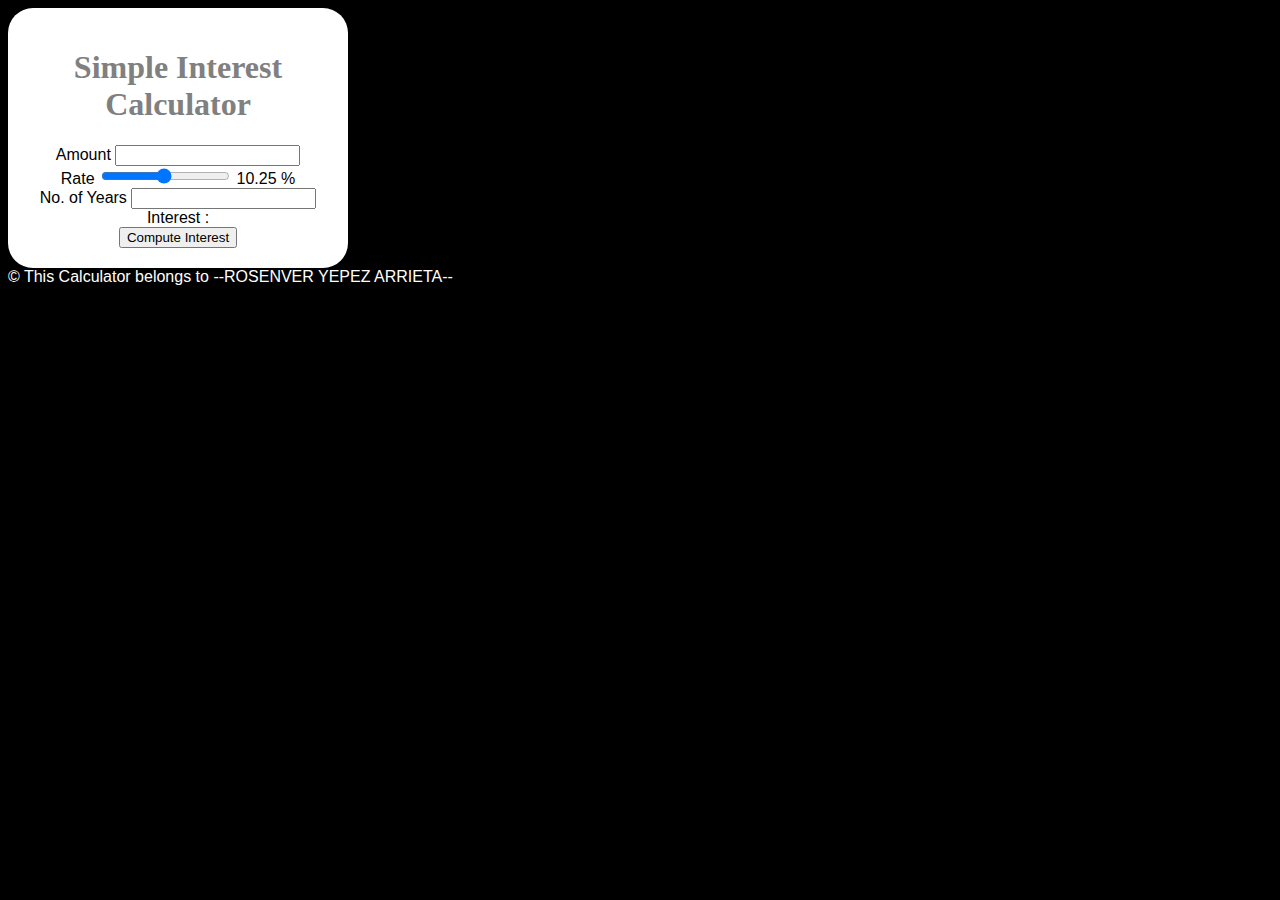
<file: calculator/index.html>
<!DOCTYPE html>
<html>
    <head>
        <title>Simple Interest Calculator</title>
    <script src="script.js"></script>
    <link rel="stylesheet" href="style.css">
    </head>
    <body>
        <div class="maindiv">
            <h1>Simple Interest Calculator</h1>
    
            Amount <input type="number"  id="principal">  <br/>
    
            Rate <input type="range" id="rate" min="1" max="20" value="10.25" step="0.25" onchange="updateRate()">
            <span id="rate_val">
                10.25
            </span>%<br/>
    
            No. of Years <input type="number"  id="years">
            <datalist id="all_years">
                <option value="1">1</option>
                <option value="2">2</option>
                <option value="3">3</option>
                <option value="4">4</option>
                <option value="5">5</option>
                <option value="6">6</option>
                <option value="7">7</option>
                <option value="8">8</option>
                <option value="9">9</option>
                <option value="10">10</option>
            </datalist>
            <br/>
    
            Interest : <span id="result"></span><br>
    
            <button onclick="compute()">Compute Interest</button>
            <span id="result">
            </span>
        </div>
        <footer>
            &#169; This Calculator belongs to --ROSENVER YEPEZ ARRIETA--
        </footer>
    </body>
</html>
</file>
<file: calculator/style.css>
body {
    background-color: black;
    font-family: arial;
    color: white;
}
h1 {
    color: grey;
    font-family: verdana;
}


.maindiv {
    background-color: white;
    color: black;
    width: 300px;
    padding: 20px;
    border-radius: 25px;
    text-align: center;
}
</file>
